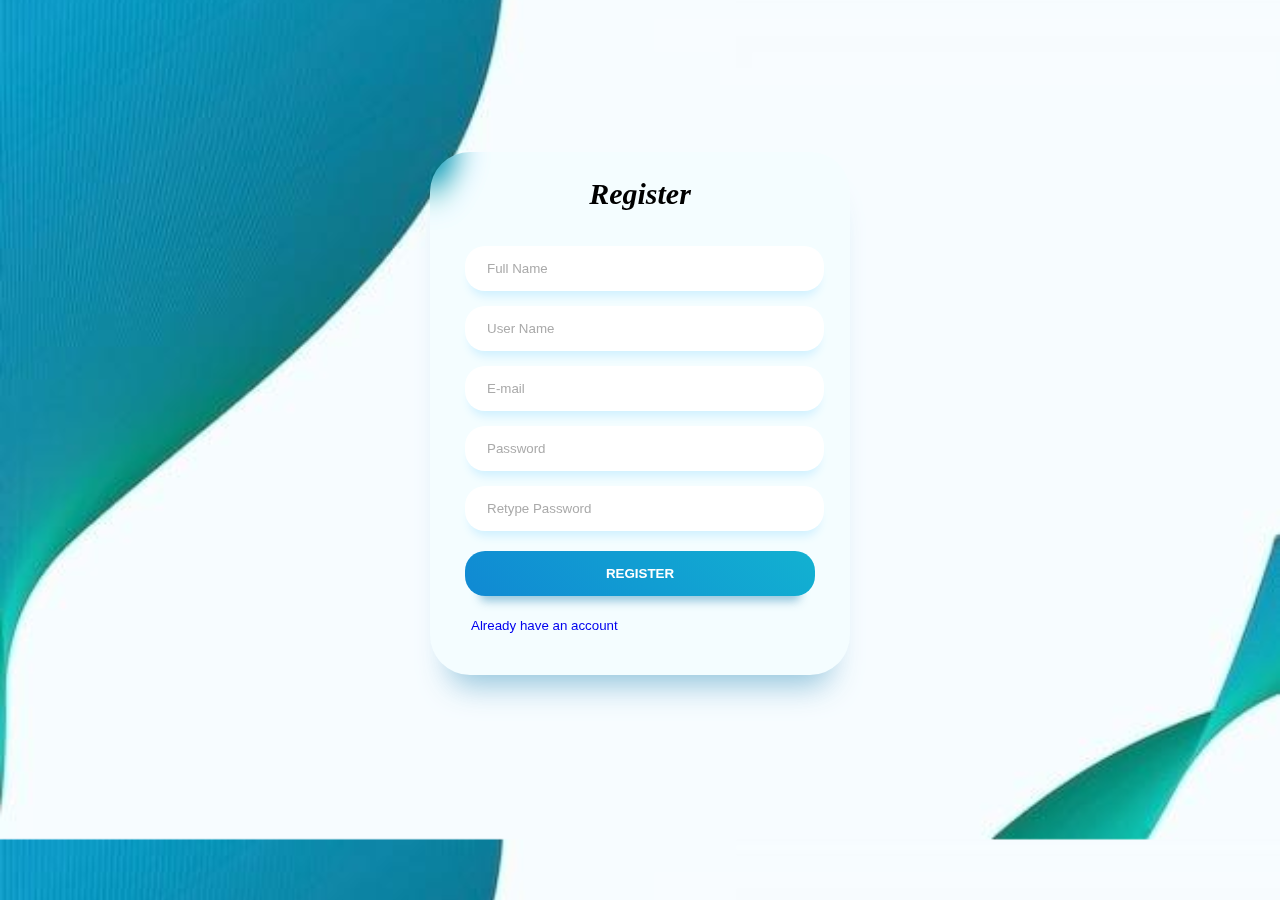
<file: project/index.HTML>
<!DOCTYPE html>
<html lang="en">
<head>
    <meta charset="UTF-8">
    <meta name="viewport" content="width=device-width, initial-scale=1.0">
    <title>ΛCCΛDEΜICΛ  </title>
    <STYle>
.tog{
    background-color: transparent;
    color: rgb(238, 33, 33);
    border: none;
    text-decoration: none;
}
        body{
          background: url("bg.jpeg");
            display: flex;
            /* background-color: rgb(152, 120, 120); */
            background-position: center;
            background-size: cover;
            justify-content: center;
            align-content: center;
            min-height: 90vh;
            flex-wrap: wrap;
        }
        .container {
          backdrop-filter: blur(16px) saturate(180%);
    -webkit-backdrop-filter: blur(16px) saturate(180%);
          /* height: 60vh; */
  max-width: 350px;
  /* background: #F8F9FD; */
  /* background: linear-gradient(0deg, rgb(255, 255, 255) 0%, rgb(244, 247, 251) 100%); */
  border-radius: 40px;
  padding: 25px 35px;
  /* border: 5px solid rgb(255, 255, 255); */
  box-shadow: rgba(133, 189, 215, 0.8784313725) 0px 30px 30px -20px;
  margin: 20px;
}

.heading {
  text-align: center;
  font-weight: 900;
  font-size: 30px;
  color: rgb(16, 137, 211);
}

.form {
  margin-top: 20px;
}

.form .input {
  width: 90%;
  background: white;
  border: none;
  padding: 15px 20px;
  border-radius: 20px;
  margin-top: 15px;
  box-shadow: #cff0ff 0px 10px 10px -5px;
  border-inline: 2px solid transparent;
}

.form .input::-moz-placeholder {
  color: rgb(170, 170, 170);
}

.form .input::placeholder {
  color: rgb(170, 170, 170);
}

.form .input:focus {
  outline: none;
  border-inline: 2px solid #12B1D1;
}


.form .login-button {
  display: block;
  width: 100%;
  font-weight: bold;
  background: linear-gradient(45deg, rgb(16, 137, 211) 0%, rgb(18, 177, 209) 100%);
  color: white;
  padding-block: 15px;
  margin: 20px auto;
  border-radius: 20px;
  box-shadow: rgba(133, 189, 215, 0.8784313725) 0px 20px 10px -15px;
  border: none;
  transition: all 0.2s ease-in-out;
}

.form .login-button:hover {
  transform: scale(1.03);
  box-shadow: rgba(133, 189, 215, 0.8784313725) 0px 23px 10px -20px;
}

.form .login-button:active {
  transform: scale(0.95);
  box-shadow: rgba(133, 189, 215, 0.8784313725) 0px 15px 10px -10px;
}

.social-account-container {
  margin-top: 25px;
}

.social-account-container .title {
  display: block;
  text-align: center;
  font-size: 10px;
  color: rgb(170, 170, 170);
}

.social-account-container .social-accounts {
  width: 100%;
  display: flex;
  justify-content: center;
  gap: 15px;
  margin-top: 5px;
}

.social-account-container .social-accounts .social-button {
  background: linear-gradient(45deg, rgb(0, 0, 0) 0%, rgb(112, 112, 112) 100%);
  border: 5px solid white;
  padding: 5px;
  border-radius: 50%;
  width: 40px;
  aspect-ratio: 1;
  display: grid;
  place-content: center;
  box-shadow: rgba(133, 189, 215, 0.8784313725) 0px 12px 10px -8px;
  transition: all 0.2s ease-in-out;
}

.social-account-container .social-accounts .social-button .svg {
  fill: white;
  margin: auto;
}

.social-account-container .social-accounts .social-button:hover {
  transform: scale(1.2);
}

.social-account-container .social-accounts .social-button:active {
  transform: scale(0.9);
}

.agreement {
  display: block;
  text-align: center;
  margin-top: 15px;
}

.agreement a {
  text-decoration: none;
  color: #0099ff;
  font-size: 9px;
}
input[type="submit"]{
  cursor: pointer;
}
    </STYle>
</head>
<body>
    <div class="container">
        <div class="heading" style="color: black; font-style: italic; font-family:cursive ;">Register</div>
        <form id="register-form" method="post" class="form" >
            <input class="input" type="text" name="name" id="name" placeholder="Full Name">
            <input class="input" type="text" name="username" id="username" placeholder="User Name" required>
            <input class="input" type="email" name="email" id="email" placeholder="E-mail">
            <input class="input" type="password" id="password" name="password" placeholder="Password" required>
            <input class="input" type="password" id="password" name="password" placeholder="Retype Password">

          <input class="login-button submit" type="submit" value="REGISTER">
          <button type="button"  class="tog" onclick="toggle()"><a href="login.html" style="text-decoration: none;">Already have an account</a></button>
        <b><p id="error-message" style="color: red;"></p></b>
        </form>
      </div>
      <script src="script.js"></script>
<script>
   document.getElementById("register-form").addEventListener("submit", function(event) {
    event.preventDefault();
    var formData = new FormData(this);
    // Send form data via AJAX
    var xhr = new XMLHttpRequest();
    xhr.open("POST", "register.php", true);
    xhr.onreadystatechange = function() {
        if (xhr.readyState === XMLHttpRequest.DONE) {
            if (xhr.status === 200) {
                // Successful response received
                var response = xhr.responseText;
                if (response === "success") {
                    window.location.href = "login.html";
                } else {
                    document.getElementById("error-message").textContent = response;
                }
            } else {
                console.error("AJAX request failed with status: " + xhr.status);
            }
        }
    };
    xhr.send(formData);
});

    </script>
    <script>
        document.getElementById("register-form").addEventListener("submit", function(event) {
        event.preventDefault();
        var formData = new FormData(this);
        // Send form data via AJAX
        var xhr = new XMLHttpRequest();
        xhr.open("POST", "register.php", true);
        xhr.onreadystatechange = function() {
            if (xhr.readyState === XMLHttpRequest.DONE) {
                if (xhr.status === 200) {
                    if (response === "success") {
                        window.location.href = "home.html";
                    } else {
                        document.getElementById("error-message1").textContent = response;
                    }
                } else {
                    console.error("AJAX request failed with status: " + xhr.status);
                }
            }
        };
        xhr.send(formData);
    });
    </script>

</body>
</html>
</file>
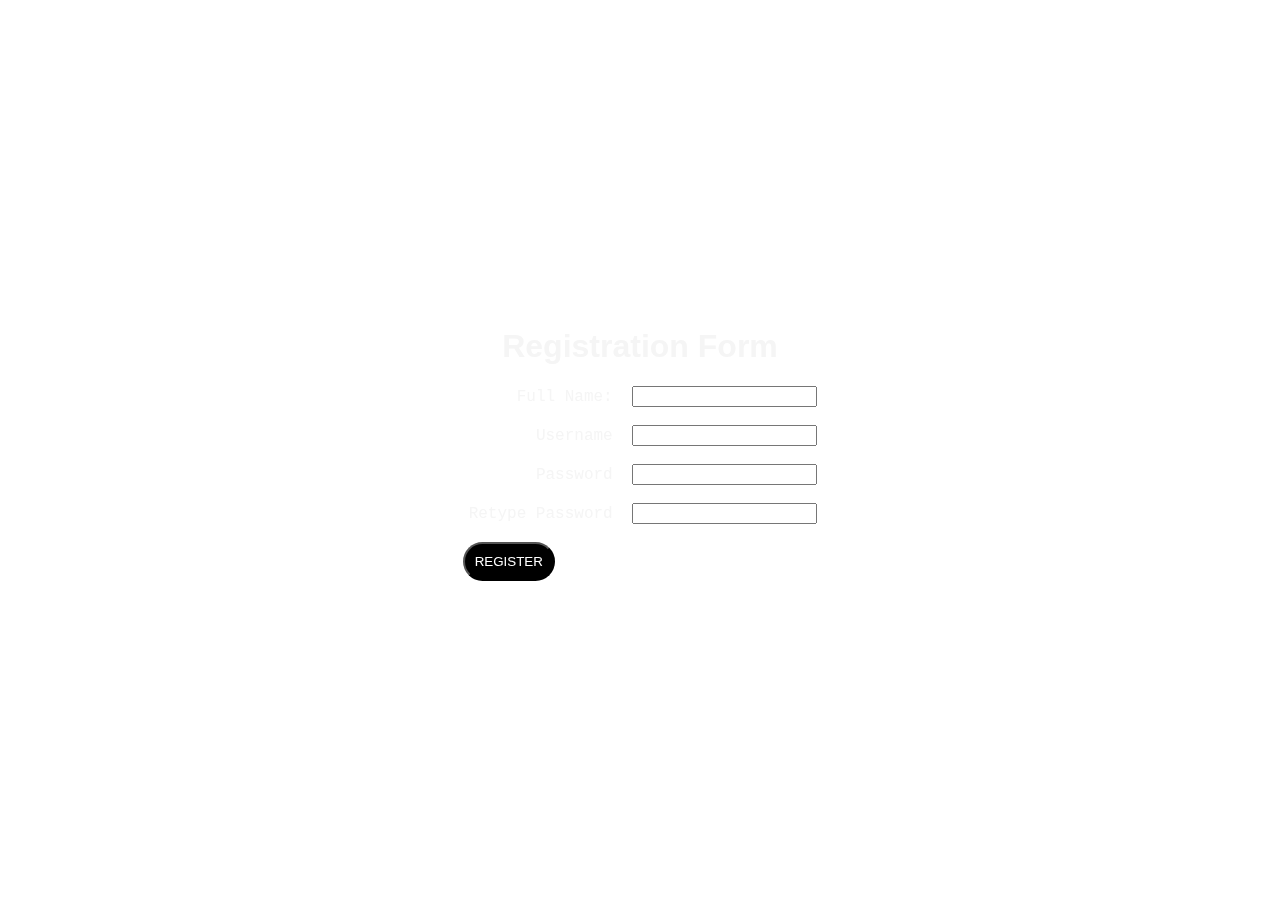
<file: project/index1.html>
<!DOCTYPE html>
<html lang="en">
<head>
    <meta charset="UTF-8">
    <meta name="viewport" content="width=device-width, initial-scale=1.0">
    <title>Document</title>
    <link rel="stylesheet" href="styles.css">
</head>
<body>
    <section id="register">
    <form action="register.php" id="register-form" method="post">
        <div class="heading">
        <h1>Registration Form</h1></div>
        <label for="name">Full Name:</label>
        <input type="text" id="name" name="name"><br><br>

        <label for="username">Username</label>
        <input type="text" id="username" name="username"><br><br>
        
        <label for="password">Password</label>
        <input type="password" id="password" name="password"><br><br>
        <label for="retypepassword">Retype Password</label>
        <input type="password" name="retypepassword" id="retypepassword"><br><br>
        <input type="submit" class="submit" value="REGISTER">
        <button type="button"class="tog" onclick="toggle()"><a href="login.html">Already have an account</a></button>
        <b><p id="error-message" style="color: red;"></p></b>
    </form>
</section>
<script src="script.js"></script>
<script>
   document.getElementById("register-form").addEventListener("submit", function(event) {
    event.preventDefault();
    var formData = new FormData(this);
    // Send form data via AJAX
    var xhr = new XMLHttpRequest();
    xhr.open("POST", "register.php", true);
    xhr.onreadystatechange = function() {
        if (xhr.readyState === XMLHttpRequest.DONE) {
            if (xhr.status === 200) {
                // Successful response received
                var response = xhr.responseText;
                if (response === "success") {
                    window.location.href = "login.html";
                } else {
                    document.getElementById("error-message").textContent = response;
                }
            } else {
                console.error("AJAX request failed with status: " + xhr.status);
            }
        }
    };
    xhr.send(formData);
});

    </script>
    <script>
        document.getElementById("register-form").addEventListener("submit", function(event) {
        event.preventDefault();
        var formData = new FormData(this);
        // Send form data via AJAX
        var xhr = new XMLHttpRequest();
        xhr.open("POST", "register.php", true);
        xhr.onreadystatechange = function() {
            if (xhr.readyState === XMLHttpRequest.DONE) {
                if (xhr.status === 200) {
                    if (response === "success") {
                        window.location.href = "home.html";
                    } else {
                        document.getElementById("error-message1").textContent = response;
                    }
                } else {
                    console.error("AJAX request failed with status: " + xhr.status);
                }
            }
        };
        xhr.send(formData);
    });
    </script>
</body>
</html>
</file>
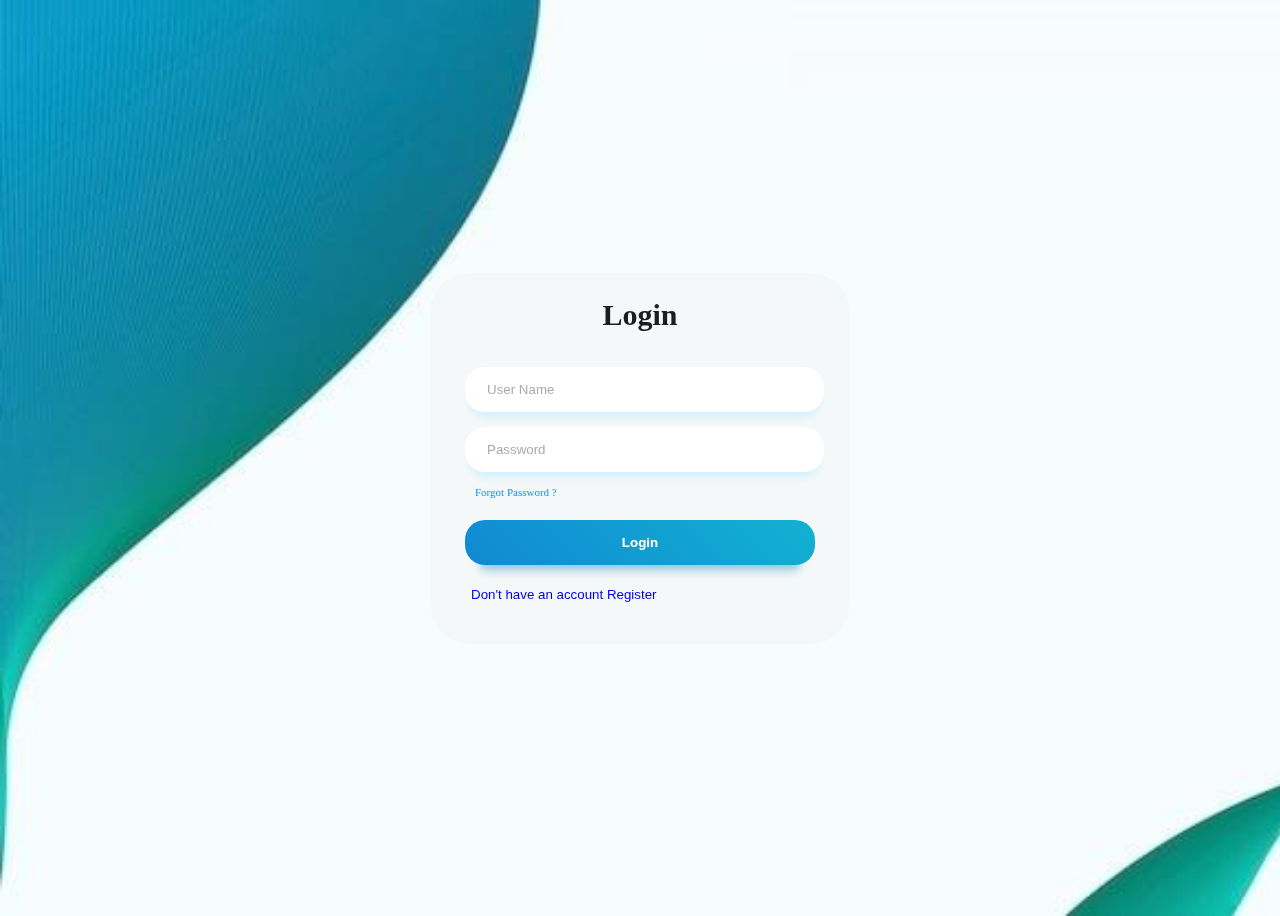
<file: project/login.html>
<!DOCTYPE html>
<html lang="en">
<head>
    <meta charset="UTF-8">
    <meta name="viewport" content="width=device-width, initial-scale=1.0">
    <title>ACCADEMIX</title>
    <style>
        body{
background: url(bg.jpeg);    background-size: cover;
            display: flex;
            justify-content: center;
            align-items: center;
            flex-wrap: nowrap;
            min-height: 100vh;
        }
        .container {
          background-color: rgba(245, 245, 245, 0.723);
            backdrop-filter: blur(16px) saturate(180%);
    -webkit-backdrop-filter: blur(16px) saturate(180%);
  max-width: 350px;
  /* background: #F8F9FD; */
  /* background: linear-gradient(0deg, rgb(255, 255, 255) 0%, rgb(244, 247, 251) 100%); */
  border-radius: 40px;
  padding: 25px 35px;
  /* border: 5px solid rgb(255, 255, 255); */
  /* box-shadow: rgba(133, 189, 215, 0.8784313725) 0px 30px 30px -20px; */
  margin: 20px;
}

.heading {
  text-align: center;
  font-size: larger;
  font-weight: 900;
  font-size: 30px;
  font-family: cursive;
  color: rgb(27, 30, 32);
}
input[type="submit"]{
  cursor: pointer;
}
.form {
  margin-top: 20px;
}

.form .input {
  width: 90%;
  background: white;
  border: none;
  padding: 15px 20px;
  border-radius: 20px;
  margin-top: 15px;
  box-shadow: #cff0ff 0px 10px 10px -5px;
  border-inline: 2px solid transparent;
}

.form .input::-moz-placeholder {
  color: rgb(170, 170, 170);
}

.form .input::placeholder {
  color: rgb(170, 170, 170);
}

.form .input:focus {
  outline: none;
  border-inline: 2px solid #12B1D1;
}

.form .forgot-password {
  display: block;
  margin-top: 10px;
  margin-left: 10px;
}

.form .forgot-password a {
  font-size: 11px;
  color: #0099ff;
  text-decoration: none;
  /* color: white;x */
}

.form .login-button {
  display: block;
  width: 100%;
  font-weight: bold;
  background: linear-gradient(45deg, rgb(16, 137, 211) 0%, rgb(18, 177, 209) 100%);
  color: white;
  padding-block: 15px;
  margin: 20px auto;
  border-radius: 20px;
  box-shadow: rgba(133, 189, 215, 0.8784313725) 0px 20px 10px -15px;
  border: none;
  transition: all 0.2s ease-in-out;
}

.form .login-button:hover {
  transform: scale(1.03);
  box-shadow: rgba(133, 189, 215, 0.8784313725) 0px 23px 10px -20px;
}

.form .login-button:active {
  transform: scale(0.95);
  box-shadow: rgba(133, 189, 215, 0.8784313725) 0px 15px 10px -10px;
}

.social-account-container {
  margin-top: 25px;
}

.social-account-container .title {
  display: block;
  text-align: center;
  font-size: 10px;
  color: rgb(170, 170, 170);
}

.social-account-container .social-accounts {
  width: 100%;
  display: flex;
  justify-content: center;
  gap: 15px;
  margin-top: 5px;
}

.social-account-container .social-accounts .social-button {
  background: linear-gradient(45deg, rgb(0, 0, 0) 0%, rgb(112, 112, 112) 100%);
  border: 5px solid white;
  padding: 5px;
  border-radius: 50%;
  width: 40px;
  aspect-ratio: 1;
  display: grid;
  place-content: center;
  box-shadow: rgba(133, 189, 215, 0.8784313725) 0px 12px 10px -8px;
  transition: all 0.2s ease-in-out;
}

.social-account-container .social-accounts .social-button .svg {
  fill: white;
  margin: auto;
}

.social-account-container .social-accounts .social-button:hover {
  transform: scale(1.2);
}

.social-account-container .social-accounts .social-button:active {
  transform: scale(0.9);
}

.agreement {
  display: block;
  text-align: center;
  margin-top: 15px;
}

.agreement a {
  text-decoration: none;
  color: #0099ff;
  font-size: 9px;
}
    </style>
</head>

<body>
    <div class="container">
        <div class="heading">Login</div>
        <form id="login-form" method="post" class="form">
          <input  class="input" type="text" id="username" name="username" placeholder="User Name">
          <input  class="input" type="password" id="password" name="password" placeholder="Password">
          <span class="forgot-password"><a href="reset.html">Forgot Password ?</a></span>
          <input class="login-button" type="submit" value="Login">
          <button type="button" class="tog" onclick="sign()" style="background: transparent; border: none;"><a href="index.html" style="text-decoration: none;">Don't have an account  Register</a> </button>
            <b><p id="error-message" style="color: red;"></p></b>
        </form>
      </div>
      
      <script>
        document.getElementById("login-form").addEventListener("submit", function(event) {
    event.preventDefault();
    var formData = new FormData(this);
    var xhr = new XMLHttpRequest();
    xhr.open("POST", "login.php", true);
    xhr.onreadystatechange = function() {
        if (xhr.readyState === XMLHttpRequest.DONE) {
            if (xhr.status === 200) {
                var response = xhr.responseText;
                var responseParts = response.split(" ");
                if (responseParts[0] === "success") {
                    var usernameInput = document.getElementById("username");
                    var username = usernameInput.value;
                    window.location.href = "arms/arms/StudentPortal/Landing.html?username="+ username;
                } else {
                    document.getElementById("error-message").textContent = response;
                }
            } else {
                // Error occurred
                console.error("AJAX request failed with status: " + xhr.status);
            }
        }
    };
    xhr.send(formData);
});
    </script>
</body>
</html>
</file>
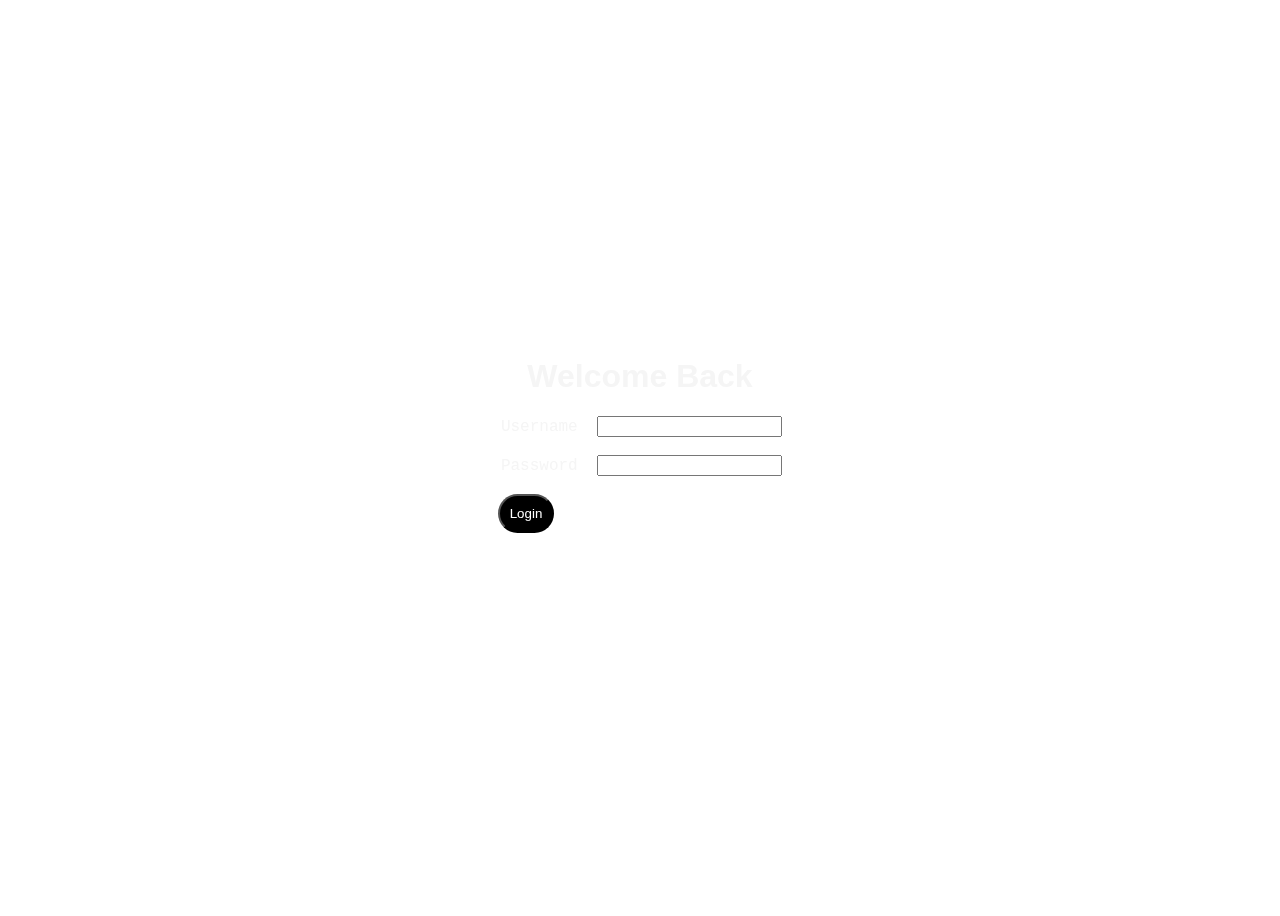
<file: project/login2.html>
<!DOCTYPE html>
<html lang="en">
<head>
    <meta charset="UTF-8">
    <meta name="viewport" content="width=device-width, initial-scale=1.0">
    <title>Document</title>
    <link rel="stylesheet" href="styles.css">
</head>
<body>
    <section id="login">
        <form id="login-form" method="post">
            <div class="heading">
            <h1>Welcome Back </h1></div>
            <label for="username">Username  </label>
            <input type="text" id="username" name="username"><br><br>
            <label for="password">Password</label>
            <input type="password" id="password" name="password"><br><br>
            <input type="submit" class="submit" value="Login">
            <a href="reset.html">Forgot Password</a><br>
            <button type="button" class="tog" onclick="sign()"><a href="index.html">Don't have an account  Register</a> </button>
            <b><p id="error-message" style="color: red;"></p></b>
        </form>
    </section>
    <script>
        document.getElementById("login-form").addEventListener("submit", function(event) {
    event.preventDefault();
    var formData = new FormData(this);
    var xhr = new XMLHttpRequest();
    xhr.open("POST", "login.php", true);
    xhr.onreadystatechange = function() {
        if (xhr.readyState === XMLHttpRequest.DONE) {
            if (xhr.status === 200) {
                var response = xhr.responseText;
                var responseParts = response.split(" ");
                if (responseParts[0] === "success") {
                    var usernameInput = document.getElementById("username");
                    var username = usernameInput.value;
                    window.location.href = "arms/arms/StudentPortal/Landing.html?username="+ username;
                } else {
                    document.getElementById("error-message").textContent = response;
                }
            } else {
                // Error occurred
                console.error("AJAX request failed with status: " + xhr.status);
            }
        }
    };
    xhr.send(formData);
});
    </script>
</body>

</html>
</file>
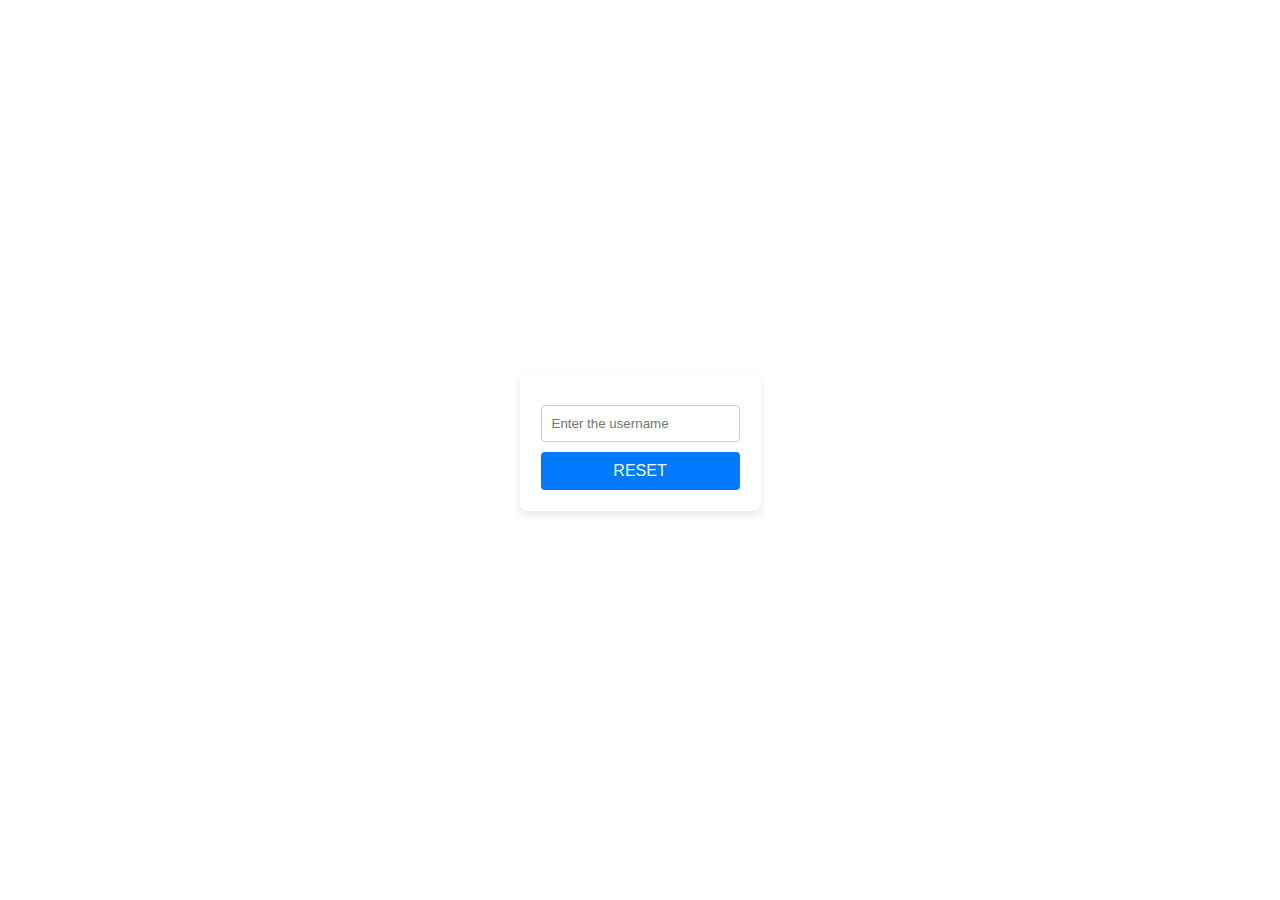
<file: project/reset.html>
<html>
<head>
    <title>Reset Password</title>
    <link rel="icon" href="https://lh3.googleusercontent.com/drive-viewer/AKGpihbTS1dJAy56i2Z3L0F1Cj3QMhfeG1gsxsRLJOhAp7PPkp6lnbVvvWGVRTis58qI9OF9iDuCTub9UT406vkvrmYQ6-VLJqCIPss=s2560" type="image/x-icon">
    <style>
        /* General Styles */
        body {
            font-family: Arial, sans-serif;
            display: flex;
            justify-content: center;
            align-items: center;
            height: 100vh;
            margin: 0;
            background-image: url('https://wallpapercave.com/wp/wp2885573.png') ;
background-position: center;
background-size: cover;

        }

        form {
            backdrop-filter: blur(16px) saturate(180%);
    -webkit-backdrop-filter: blur(16px) saturate(180%);
    border-radius: 12px;
    border: 1px solid rgba(255, 255, 255, 0.125);
            padding: 20px;
            border-radius: 8px;
            box-shadow: 0 4px 8px rgba(0, 0, 0, 0.1);
            animation: fadeIn 1s ease-in-out;
        }

        /* Input Styles */
        input[type="text"], input[type="password"] {
            width: 100%;
            padding: 10px;
            margin: 10px 0;
            border: 1px solid #ccc;
            border-radius: 4px;
            box-sizing: border-box;
            transition: border-color 0.3s;
        }

        input[type="text"]:focus, input[type="password"]:focus {
            border-color: #007BFF;
            outline: none;
        }

        /* Button Styles */
        button[type="submit"], .login-button {
            width: 100%;
            padding: 10px;
            background: #007BFF;
            border: none;
            border-radius: 4px;
            color: white;
            font-size: 16px;
            cursor: pointer;
            transition: background-color 0.3s;
        }

        button[type="submit"]:hover, .login-button:hover {
            background: #0056b3;
        }

        /* Hidden Elements */
        .hidden {
            display: none;
        }

        /* Animation */
        @keyframes fadeIn {
            from {
                opacity: 0;
                transform: translateY(-20px);
            }
            to {
                opacity: 1;
                transform: translateY(0);
            }
        }

        /* Responsive Design */
    </style>
</head>
<body>
    <div id="form-container">
        <form id="reset" action="reset.php" method="POST">
            <input type="text" name="username" placeholder="Enter the username" class="username"><br>
            <button type="submit">RESET</button>
        </form>
        <form id="reset-password-form" class="hidden">
            <input type="hidden" name="username" id="username-hidden">
            <input type="password" name="password" placeholder="Enter new password" required><br>
            <button type="submit">Update Password</button>
        </form>
        <div id="message" class="hidden">
            <p id="response-message" style="color: white;" ></p>
            <button class="login-button hidden" onclick="redirectToLogin()">Login</button>
        </div>
    </div>
</body>
</html>
</file>
<file: project/styles.css>
body{
    background: url("https://arms.sse.saveetha.com/assets/admin/layout/img/edubg.jpg ");
    background-size: cover;
    color: whitesmoke;
    background-position: center;
}
section{
    display: flex;
    justify-content: center;
    align-items: center;
    min-height: 100vh;
    /* background: url(https://www.teahub.io/photos/full/56-569762_8-bit-gif.gif);
    background-size: cover; */
}
form{
    backdrop-filter: blur(16px) saturate(180%);
    -webkit-backdrop-filter: blur(16px) saturate(180%);
    border-radius:50px ;
    padding: 0 4% 1% 4%;
    font-family: 'Courier New', Courier, monospace;
}
.tog{
    background-color: transparent;
    color: white;
    border: none;
}
.heading{
    display: flex;
    justify-content: center;
    font-family: 'Franklin Gothic Medium', 'Arial Narrow', Arial, sans-serif;
}
.submit{
    color: white;
    background-color: black;
    border-radius: 50px;
    padding: 10px;
}
.submit:hover{
    color: black;
    background: white;
}form label {
    display: inline-block;
    width: 150px; /* Adjust this value as needed */
    text-align: right;
    margin-right: 10px;
}
#login form label{
    width: 80px;
}
.inputContainer {
    position: relative;
    margin-bottom: 20px;
  }
  
  .customInput {
    width: 100%;
    padding: 12px;
    font-size: 16px;
    background-color: transparent;
    border: none;
    border-bottom: 2px solid #007bff;
    outline: none;
    transition: border-color 0.3s ease;
    color: #007bff;
  }
  .customInput:focus,
  .customInput:not(:placeholder-shown) {
    border-color: #0056b3;
  }
  .inputLabel {
    position: absolute;
    top: 0;
    left: 0;
    pointer-events: none;
    padding: 5px;
    font-size: 16px;
    color: #007bff;
    transition: transform 0.3s ease, color 0.3s ease;
  }
  .customInput:focus + .inputLabel,
  .customInput:not(:placeholder-shown) + .inputLabel {
    transform: translateY(-100%) translateX(-5px) scale(0.8);
  }
  .inputUnderline {
    position: absolute;
    bottom: 0;
    left: 0;
    width: 100%;
    height: 2px;
    background-color: #007bff;
  }
a{
  text-align: end;
  text-decoration: none;
  color: white;
}
</file>
